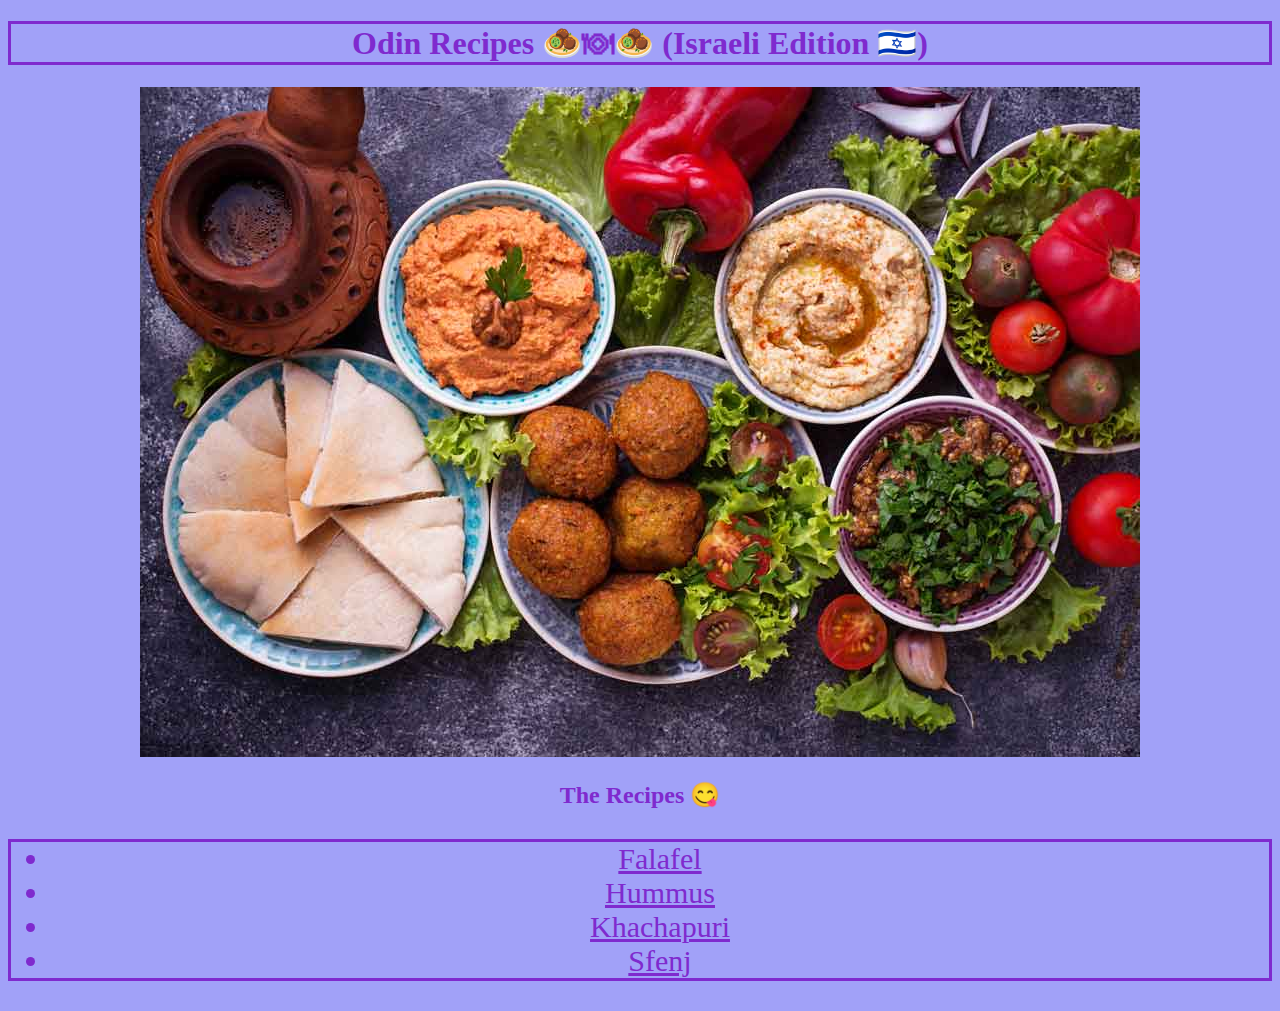
<file: index.html>
<!DOCTYPE html>
<html lang="en">
  <head>
    <meta charset="UTF-8" />
    <meta http-equiv="X-UA-Compatible" content="IE=edge" />
    <meta name="viewport" content="width=device-width, initial-scale=1.0" />
    <title>Recipes</title>
    <link rel="stylesheet" href="style.css" />
  </head>
  <body>
    <h1 class="title">Odin Recipes 🧆🍽🧆 (Israeli Edition 🇮🇱)</h1>
    <img class="home-photo" src="./photos/food.jpeg" />
    <br />
    <h2 class="head-title">The Recipes 😋</h2>
    <ul class="home-links">
      <li><a href="falafel.html">Falafel</a></li>
      <li><a href="hummus.html">Hummus</a></li>
      <li><a href="khachapuri.html">Khachapuri</a></li>
      <li><a href="sfenj.html">Sfenj</a></li>
    </ul>
  </body>
</html>
</file>
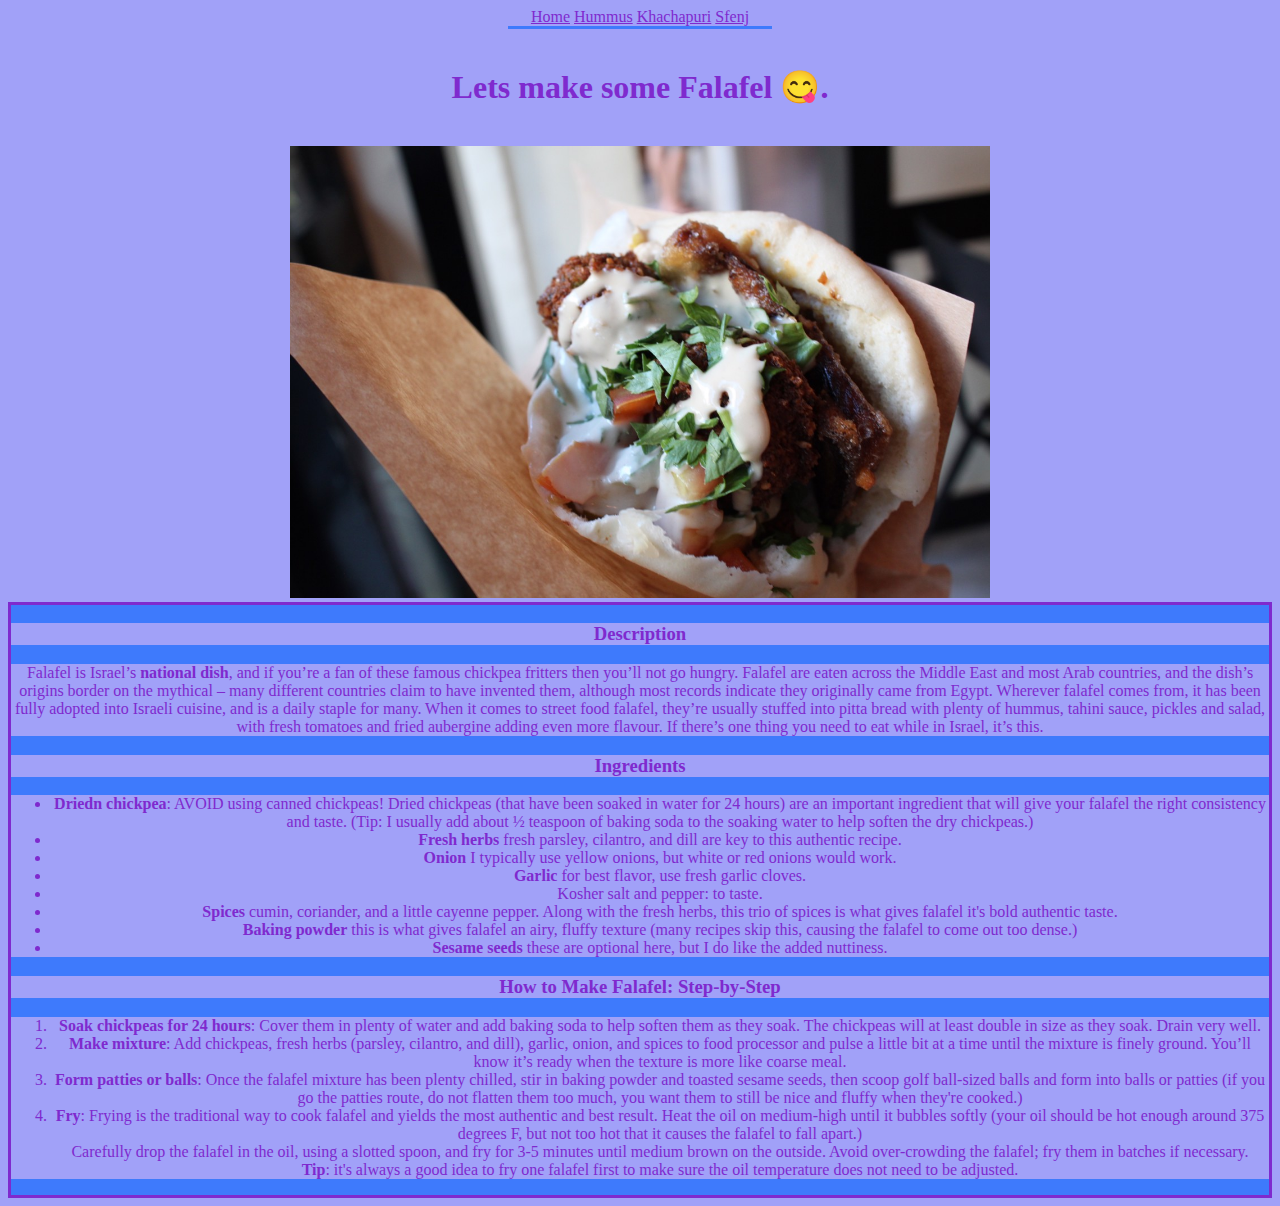
<file: falafel.html>
<!DOCTYPE html>
<html lang="en">
  <head>
    <meta charset="UTF-8" />
    <meta http-equiv="X-UA-Compatible" content="IE=edge" />
    <meta name="viewport" content="width=device-width, initial-scale=1.0" />
    <title>Falafel</title>
    <link rel="stylesheet" href="style.css" />
  </head>
  <body>
    <div class="linkUnderLine">
      <a href="./index.html">Home</a>
      <a href="./hummus.html">Hummus</a>
      <a href="./khachapuri.html">Khachapuri</a>
      <a href="./sfenj.html">Sfenj</a>
    </div>
    <br />
    <h1>Lets make some Falafel 😋.</h1>
    <br />
    <img style="height: auto; width: 700px" src="./photos/falafel.jpg" />
    <div class="descripborder">
      <h3>Description</h3>
      <p>
        Falafel is Israel’s <strong>national dish</strong>, and if you’re a fan
        of these famous chickpea fritters then you’ll not go hungry. Falafel are
        eaten across the Middle East and most Arab countries, and the dish’s
        origins border on the mythical – many different countries claim to have
        invented them, although most records indicate they originally came from
        Egypt. Wherever falafel comes from, it has been fully adopted into
        Israeli cuisine, and is a daily staple for many. When it comes to street
        food falafel, they’re usually stuffed into pitta bread with plenty of
        hummus, tahini sauce, pickles and salad, with fresh tomatoes and fried
        aubergine adding even more flavour. If there’s one thing you need to eat
        while in Israel, it’s this.
      </p>
      <h3>Ingredients</h3>
      <ul>
        <li>
          <strong>Driedn chickpea</strong>: AVOID using canned chickpeas! Dried
          chickpeas (that have been soaked in water for 24 hours) are an
          important ingredient that will give your falafel the right consistency
          and taste. (Tip: I usually add about ½ teaspoon of baking soda to the
          soaking water to help soften the dry chickpeas.)
        </li>
        <li>
          <strong>Fresh herbs</strong> fresh parsley, cilantro, and dill are key
          to this authentic recipe.
        </li>
        <li>
          <strong>Onion</strong> I typically use yellow onions, but white or red
          onions would work.
        </li>
        <li>
          <strong>Garlic</strong> for best flavor, use fresh garlic cloves.
        </li>
        <li>Kosher salt and pepper: to taste.</li>
        <li>
          <strong> Spices</strong> cumin, coriander, and a little cayenne
          pepper. Along with the fresh herbs, this trio of spices is what gives
          falafel it's bold authentic taste.
        </li>
        <li>
          <strong>Baking powder</strong> this is what gives falafel an airy,
          fluffy texture (many recipes skip this, causing the falafel to come
          out too dense.)
        </li>
        <li>
          <strong>Sesame seeds</strong> these are optional here, but I do like
          the added nuttiness.
        </li>
      </ul>
      <h3>How to Make Falafel: Step-by-Step</h3>
      <ol>
        <li>
          <strong>Soak chickpeas for 24 hours</strong>: Cover them in plenty of
          water and add baking soda to help soften them as they soak. The
          chickpeas will at least double in size as they soak. Drain very well.
        </li>
        <li>
          <strong>Make mixture</strong>: Add chickpeas, fresh herbs (parsley,
          cilantro, and dill), garlic, onion, and spices to food processor and
          pulse a little bit at a time until the mixture is finely ground.
          You’ll know it’s ready when the texture is more like coarse meal.
        </li>
        <li>
          <strong>Form patties or balls</strong>: Once the falafel mixture has
          been plenty chilled, stir in baking powder and toasted sesame seeds,
          then scoop golf ball-sized balls and form into balls or patties (if
          you go the patties route, do not flatten them too much, you want them
          to still be nice and fluffy when they're cooked.)
        </li>
        <li>
          <strong>Fry</strong>: Frying is the traditional way to cook falafel
          and yields the most authentic and best result. Heat the oil on
          medium-high until it bubbles softly (your oil should be hot enough
          around 375 degrees F, but not too hot that it causes the falafel to
          fall apart.)
          <br />
          Carefully drop the falafel in the oil, using a slotted spoon, and fry
          for 3-5 minutes until medium brown on the outside. Avoid over-crowding
          the falafel; fry them in batches if necessary.
          <br />
          <strong>Tip</strong>: it's always a good idea to fry one falafel first
          to make sure the oil temperature does not need to be adjusted.
        </li>
      </ol>
    </div>
  </body>
</html>
</file>
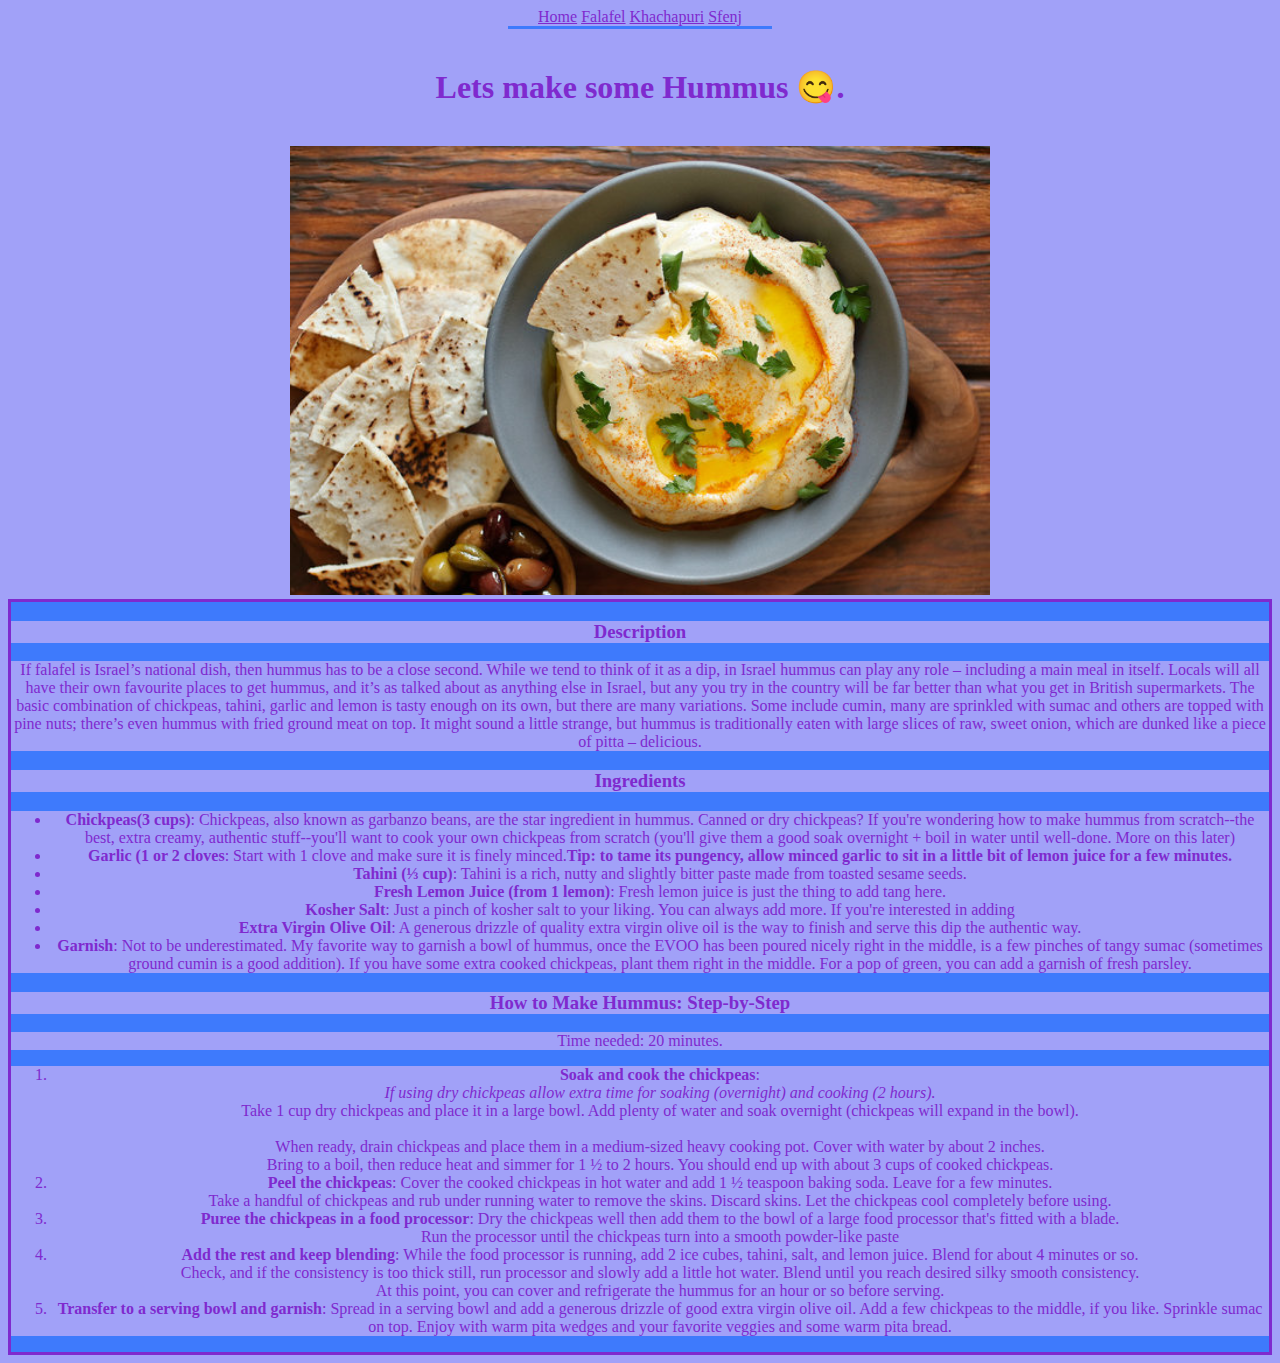
<file: hummus.html>
<!DOCTYPE html>
<html lang="en">
  <head>
    <meta charset="UTF-8" />
    <meta http-equiv="X-UA-Compatible" content="IE=edge" />
    <meta name="viewport" content="width=device-width, initial-scale=1.0" />
    <title>Document</title>
    <link rel="stylesheet" href="style.css" />
  </head>
  <body>
    <div class="linkUnderLine">
      <a href="./index.html">Home</a>
      <a href="./falafel.html">Falafel</a>
      <a href="./khachapuri.html">Khachapuri</a>
      <a href="./sfenj.html">Sfenj</a>
    </div>

    <br />
    <h1>Lets make some Hummus 😋.</h1>
    <br />
    <img style="height: auto; width: 700px" src="./photos/hummus.jpg" />
    <div class="descripborder">
      <h3>Description</h3>
      <p>
        If falafel is Israel’s national dish, then hummus has to be a close
        second. While we tend to think of it as a dip, in Israel hummus can play
        any role – including a main meal in itself. Locals will all have their
        own favourite places to get hummus, and it’s as talked about as anything
        else in Israel, but any you try in the country will be far better than
        what you get in British supermarkets. The basic combination of
        chickpeas, tahini, garlic and lemon is tasty enough on its own, but
        there are many variations. Some include cumin, many are sprinkled with
        sumac and others are topped with pine nuts; there’s even hummus with
        fried ground meat on top. It might sound a little strange, but hummus is
        traditionally eaten with large slices of raw, sweet onion, which are
        dunked like a piece of pitta – delicious.
      </p>
      <h3>Ingredients</h3>
      <ul>
        <li>
          <strong>Chickpeas(3 cups)</strong>: Chickpeas, also known as garbanzo
          beans, are the star ingredient in hummus. Canned or dry chickpeas? If
          you're wondering how to make hummus from scratch--the best, extra
          creamy, authentic stuff--you'll want to cook your own chickpeas from
          scratch (you'll give them a good soak overnight + boil in water until
          well-done. More on this later)
        </li>
        <li>
          <strong>Garlic (1 or 2 cloves</strong>: Start with 1 clove and make
          sure it is finely minced.<strong
            >Tip: to tame its pungency, allow minced garlic to sit in a little
            bit of lemon juice for a few minutes.</strong
          >
        </li>
        <li>
          <strong>Tahini (⅓ cup)</strong>: Tahini is a rich, nutty and slightly
          bitter paste made from toasted sesame seeds.
        </li>
        <li>
          <strong>Fresh Lemon Juice (from 1 lemon)</strong>: Fresh lemon juice
          is just the thing to add tang here.
        </li>
        <li>
          <strong>Kosher Salt</strong>: Just a pinch of kosher salt to your
          liking. You can always add more. If you're interested in adding
        </li>
        <li>
          <strong>Extra Virgin Olive Oil</strong>: A generous drizzle of quality
          extra virgin olive oil is the way to finish and serve this dip the
          authentic way.
        </li>
        <li>
          <strong>Garnish</strong>: Not to be underestimated. My favorite way to
          garnish a bowl of hummus, once the EVOO has been poured nicely right
          in the middle, is a few pinches of tangy sumac (sometimes ground cumin
          is a good addition). If you have some extra cooked chickpeas, plant
          them right in the middle. For a pop of green, you can add a garnish of
          fresh parsley.
        </li>
      </ul>
      <h3>How to Make Hummus: Step-by-Step</h3>
      <p>Time needed: 20 minutes.</p>
      <ol>
        <li>
          <strong>Soak and cook the chickpeas</strong>: <br />
          <em
            >If using dry chickpeas allow extra time for soaking (overnight) and
            cooking (2 hours).</em
          ><br />
          Take 1 cup dry chickpeas and place it in a large bowl. Add plenty of
          water and soak overnight (chickpeas will expand in the bowl).
          <br />
          <br />
          When ready, drain chickpeas and place them in a medium-sized heavy
          cooking pot. Cover with water by about 2 inches.<br />
          Bring to a boil, then reduce heat and simmer for 1 ½ to 2 hours. You
          should end up with about 3 cups of cooked chickpeas.
        </li>
        <li>
          <strong>Peel the chickpeas</strong>: Cover the cooked chickpeas in hot
          water and add 1 ½ teaspoon baking soda. Leave for a few minutes.
          <br />
          Take a handful of chickpeas and rub under running water to remove the
          skins. Discard skins. Let the chickpeas cool completely before using.
        </li>
        <li>
          <strong>Puree the chickpeas in a food processor</strong>: Dry the
          chickpeas well then add them to the bowl of a large food processor
          that's fitted with a blade.<br />
          Run the processor until the chickpeas turn into a smooth powder-like
          paste
        </li>
        <li>
          <strong>Add the rest and keep blending</strong>: While the food
          processor is running, add 2 ice cubes, tahini, salt, and lemon juice.
          Blend for about 4 minutes or so.<br />
          Check, and if the consistency is too thick still, run processor and
          slowly add a little hot water. Blend until you reach desired silky
          smooth consistency.<br />
          At this point, you can cover and refrigerate the hummus for an hour or
          so before serving.
        </li>
        <li>
          <strong>Transfer to a serving bowl and garnish</strong>: Spread in a
          serving bowl and add a generous drizzle of good extra virgin olive
          oil. Add a few chickpeas to the middle, if you like. Sprinkle sumac on
          top. Enjoy with warm pita wedges and your favorite veggies and some
          warm pita bread.
        </li>
      </ol>
    </div>
  </body>
</html>
</file>
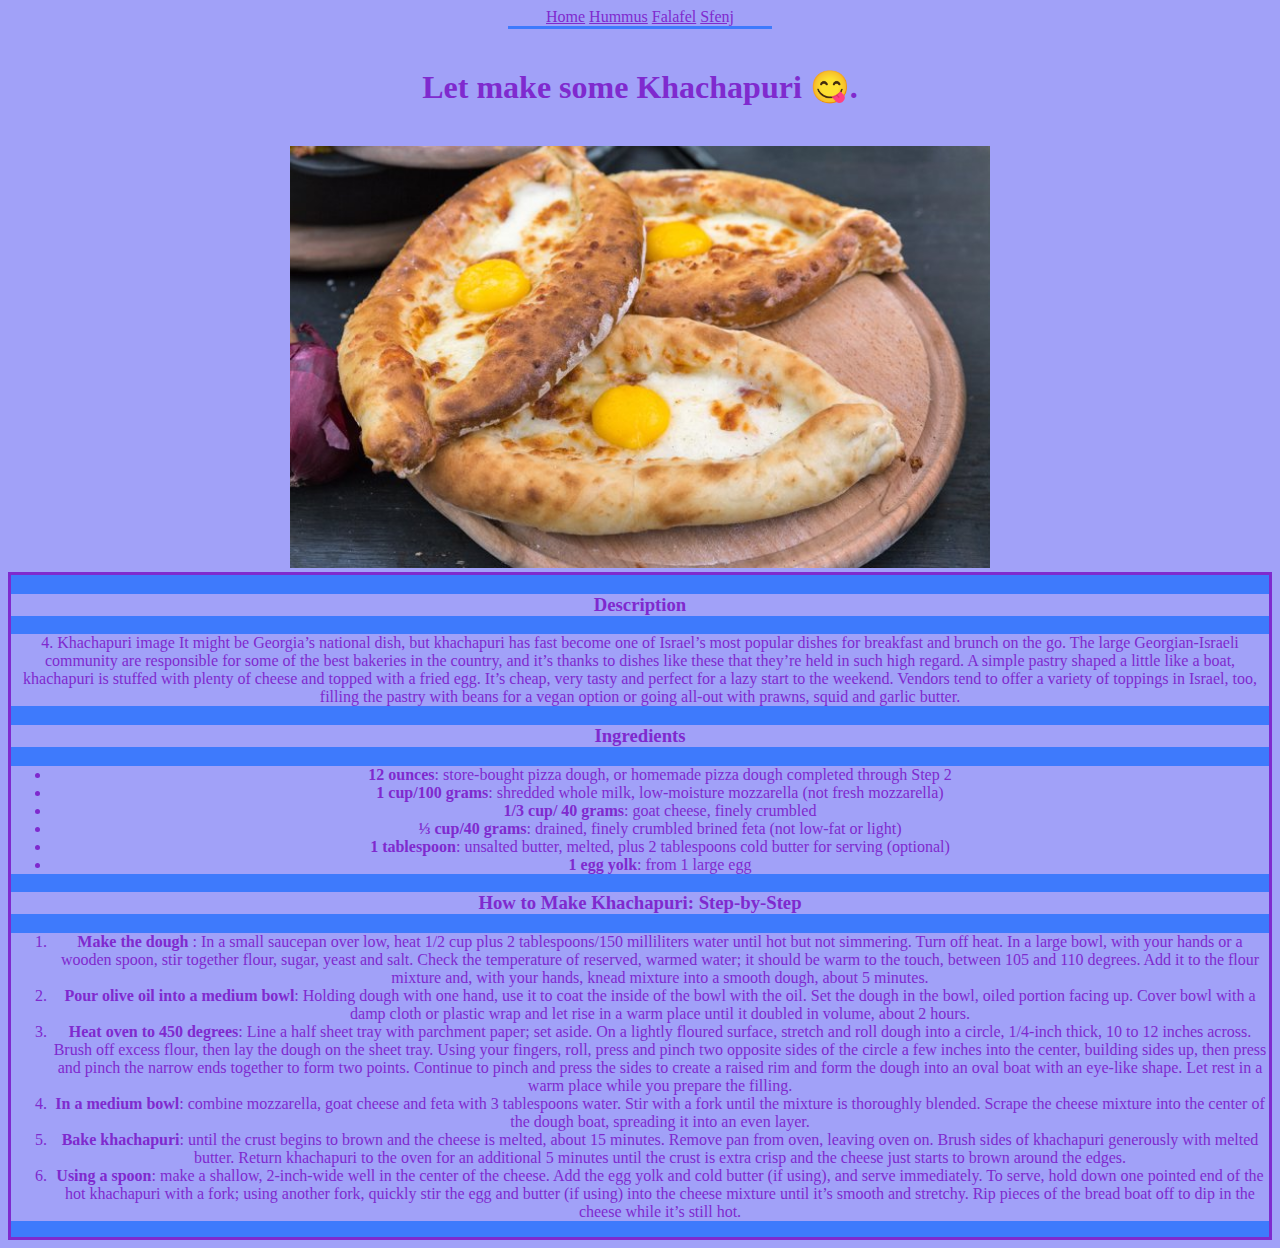
<file: khachapuri.html>
<!DOCTYPE html>
<html lang="en">
  <head>
    <meta charset="UTF-8" />
    <meta http-equiv="X-UA-Compatible" content="IE=edge" />
    <meta name="viewport" content="width=device-width, initial-scale=1.0" />
    <title>Document</title>
    <link rel="stylesheet" href="style.css" />
  </head>
  <body>
    <div class="linkUnderLine">
      <a href="./index.html">Home</a>
      <a href="./hummus.html">Hummus</a>
      <a href="./falafel.html">Falafel</a>
      <a href="./sfenj.html">Sfenj</a>
    </div>
    <br />
    <h1>Let make some Khachapuri 😋.</h1>
    <br />
    <img
      style="height: auto; width: 700px"
      src="./photos/khschapuri.jog.jpeg"
    />
    <div class="descripborder">
      <h3>Description</h3>
      <p>
        4. Khachapuri image It might be Georgia’s national dish, but khachapuri
        has fast become one of Israel’s most popular dishes for breakfast and
        brunch on the go. The large Georgian-Israeli community are responsible
        for some of the best bakeries in the country, and it’s thanks to dishes
        like these that they’re held in such high regard. A simple pastry shaped
        a little like a boat, khachapuri is stuffed with plenty of cheese and
        topped with a fried egg. It’s cheap, very tasty and perfect for a lazy
        start to the weekend. Vendors tend to offer a variety of toppings in
        Israel, too, filling the pastry with beans for a vegan option or going
        all-out with prawns, squid and garlic butter.
      </p>
      <h3>Ingredients</h3>
      <ul>
        <li>
          <strong>12 ounces</strong>: store-bought pizza dough, or homemade
          pizza dough completed through Step 2
        </li>
        <li>
          <strong>1 cup/100 grams</strong>: shredded whole milk, low-moisture
          mozzarella (not fresh mozzarella)
        </li>
        <li>
          <strong>1/3 cup/ 40 grams</strong>: goat cheese, finely crumbled
        </li>
        <li>
          <strong>⅓ cup/40 grams</strong>: drained, finely crumbled brined feta
          (not low-fat or light)
        </li>
        <li>
          <strong>1 tablespoon</strong>: unsalted butter, melted, plus 2
          tablespoons cold butter for serving (optional)
        </li>
        <li><strong>1 egg yolk</strong>: from 1 large egg</li>
      </ul>

      <h3>How to Make Khachapuri: Step-by-Step</h3>
      <ol>
        <li>
          <strong>Make the dough </strong>: In a small saucepan over low, heat
          1/2 cup plus 2 tablespoons/150 milliliters water until hot but not
          simmering. Turn off heat. In a large bowl, with your hands or a wooden
          spoon, stir together flour, sugar, yeast and salt. Check the
          temperature of reserved, warmed water; it should be warm to the touch,
          between 105 and 110 degrees. Add it to the flour mixture and, with
          your hands, knead mixture into a smooth dough, about 5 minutes.
        </li>
        <li>
          <strong>Pour olive oil into a medium bowl</strong>: Holding dough with
          one hand, use it to coat the inside of the bowl with the oil. Set the
          dough in the bowl, oiled portion facing up. Cover bowl with a damp
          cloth or plastic wrap and let rise in a warm place until it doubled in
          volume, about 2 hours.
        </li>
        <li>
          <strong>Heat oven to 450 degrees</strong>: Line a half sheet tray with
          parchment paper; set aside. On a lightly floured surface, stretch and
          roll dough into a circle, 1/4-inch thick, 10 to 12 inches across.
          Brush off excess flour, then lay the dough on the sheet tray. Using
          your fingers, roll, press and pinch two opposite sides of the circle a
          few inches into the center, building sides up, then press and pinch
          the narrow ends together to form two points. Continue to pinch and
          press the sides to create a raised rim and form the dough into an oval
          boat with an eye-like shape. Let rest in a warm place while you
          prepare the filling.
        </li>
        <li>
          <strong>In a medium bowl</strong>: combine mozzarella, goat cheese and
          feta with 3 tablespoons water. Stir with a fork until the mixture is
          thoroughly blended. Scrape the cheese mixture into the center of the
          dough boat, spreading it into an even layer.
        </li>
        <li>
          <strong>Bake khachapuri</strong>: until the crust begins to brown and
          the cheese is melted, about 15 minutes. Remove pan from oven, leaving
          oven on. Brush sides of khachapuri generously with melted butter.
          Return khachapuri to the oven for an additional 5 minutes until the
          crust is extra crisp and the cheese just starts to brown around the
          edges.
        </li>
        <li>
          <strong>Using a spoon</strong>: make a shallow, 2-inch-wide well in
          the center of the cheese. Add the egg yolk and cold butter (if using),
          and serve immediately. To serve, hold down one pointed end of the hot
          khachapuri with a fork; using another fork, quickly stir the egg and
          butter (if using) into the cheese mixture until it’s smooth and
          stretchy. Rip pieces of the bread boat off to dip in the cheese while
          it’s still hot.
        </li>
      </ol>
    </div>
  </body>
</html>
</file>
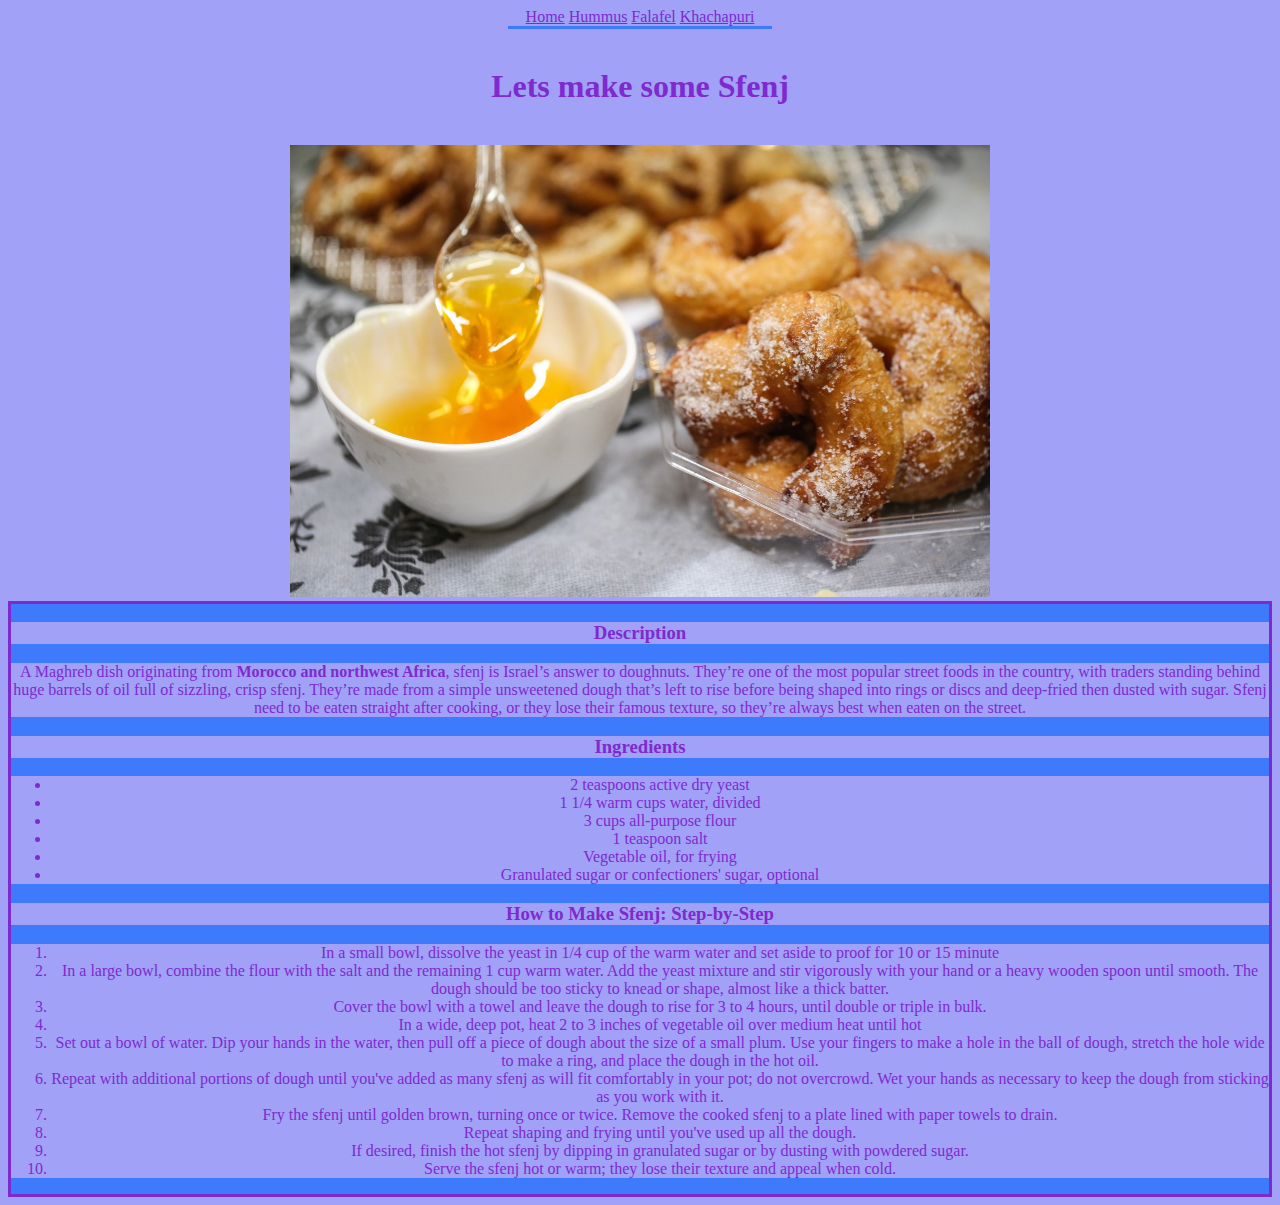
<file: sfenj.html>
<!DOCTYPE html>
<html lang="en">
  <head>
    <meta charset="UTF-8" />
    <meta http-equiv="X-UA-Compatible" content="IE=edge" />
    <meta name="viewport" content="width=device-width, initial-scale=1.0" />
    <title>sfenj</title>
    <link rel="stylesheet" href="style.css" />
  </head>
  <body>
    <div class="linkUnderLine">
      <a href="./index.html">Home</a>
      <a href="./hummus.html">Hummus</a>
      <a href="./falafel.html">Falafel</a>
      <a href="./khachapuri.html">Khachapuri</a>
    </div>
    <br />
    <h1>Lets make some Sfenj</h1>
    <br />
    <img style="height: auto; width: 700px" src="./photos/sfenj2.jpg" />
    <div class="descripborder">
      <h3>Description</h3>
      <p>
        A Maghreb dish originating from
        <strong> Morocco and northwest Africa</strong>, sfenj is Israel’s answer
        to doughnuts. They’re one of the most popular street foods in the
        country, with traders standing behind huge barrels of oil full of
        sizzling, crisp sfenj. They’re made from a simple unsweetened dough
        that’s left to rise before being shaped into rings or discs and
        deep-fried then dusted with sugar. Sfenj need to be eaten straight after
        cooking, or they lose their famous texture, so they’re always best when
        eaten on the street.
      </p>
      <h3>Ingredients</h3>
      <ul>
        <li>2 teaspoons active dry yeast</li>
        <li>1 1/4 warm cups water, divided</li>
        <li>3 cups all-purpose flour</li>
        <li>1 teaspoon salt</li>
        <li>Vegetable oil, for frying</li>
        <li>Granulated sugar or confectioners' sugar, optional</li>
      </ul>
      <h3>How to Make Sfenj: Step-by-Step</h3>
      <ol>
        <li>
          In a small bowl, dissolve the yeast in 1/4 cup of the warm water and
          set aside to proof for 10 or 15 minute
        </li>
        <li>
          In a large bowl, combine the flour with the salt and the remaining 1
          cup warm water. Add the yeast mixture and stir vigorously with your
          hand or a heavy wooden spoon until smooth. The dough should be too
          sticky to knead or shape, almost like a thick batter.
        </li>
        <li>
          Cover the bowl with a towel and leave the dough to rise for 3 to 4
          hours, until double or triple in bulk.
        </li>
        <li>
          In a wide, deep pot, heat 2 to 3 inches of vegetable oil over medium
          heat until hot
        </li>
        <li>
          Set out a bowl of water. Dip your hands in the water, then pull off a
          piece of dough about the size of a small plum. Use your fingers to
          make a hole in the ball of dough, stretch the hole wide to make a
          ring, and place the dough in the hot oil.
        </li>
        <li>
          Repeat with additional portions of dough until you've added as many
          sfenj as will fit comfortably in your pot; do not overcrowd. Wet your
          hands as necessary to keep the dough from sticking as you work with
          it.
        </li>
        <li>
          Fry the sfenj until golden brown, turning once or twice. Remove the
          cooked sfenj to a plate lined with paper towels to drain.
        </li>
        <li>Repeat shaping and frying until you've used up all the dough.</li>
        <li>
          If desired, finish the hot sfenj by dipping in granulated sugar or by
          dusting with powdered sugar.
        </li>
        <li>
          Serve the sfenj hot or warm; they lose their texture and appeal when
          cold.
        </li>
      </ol>
    </div>
  </body>
</html>
</file>
<file: style.css>
* {
  color: rgb(127, 42, 206);
  background-color: rgb(161, 161, 248);
  text-align: center;
}

.title {
  border-style: solid;
}

.home-links {
  border-style: solid;
  font-size: 30px;
  font-family: "Times New Roman", Times, serif;
}
.descripborder {
  border-style: solid;
  background-color: rgb(62, 122, 252);
}

.linkUnderLine {
  margin-left: 500px;
  margin-right: 500px;
  border-bottom: 3px;
  border-top: 0px;
  border-left: 0px;
  border-right: 0px;
  border-style: solid;
  border-color: rgb(62, 122, 252);
}
</file>
